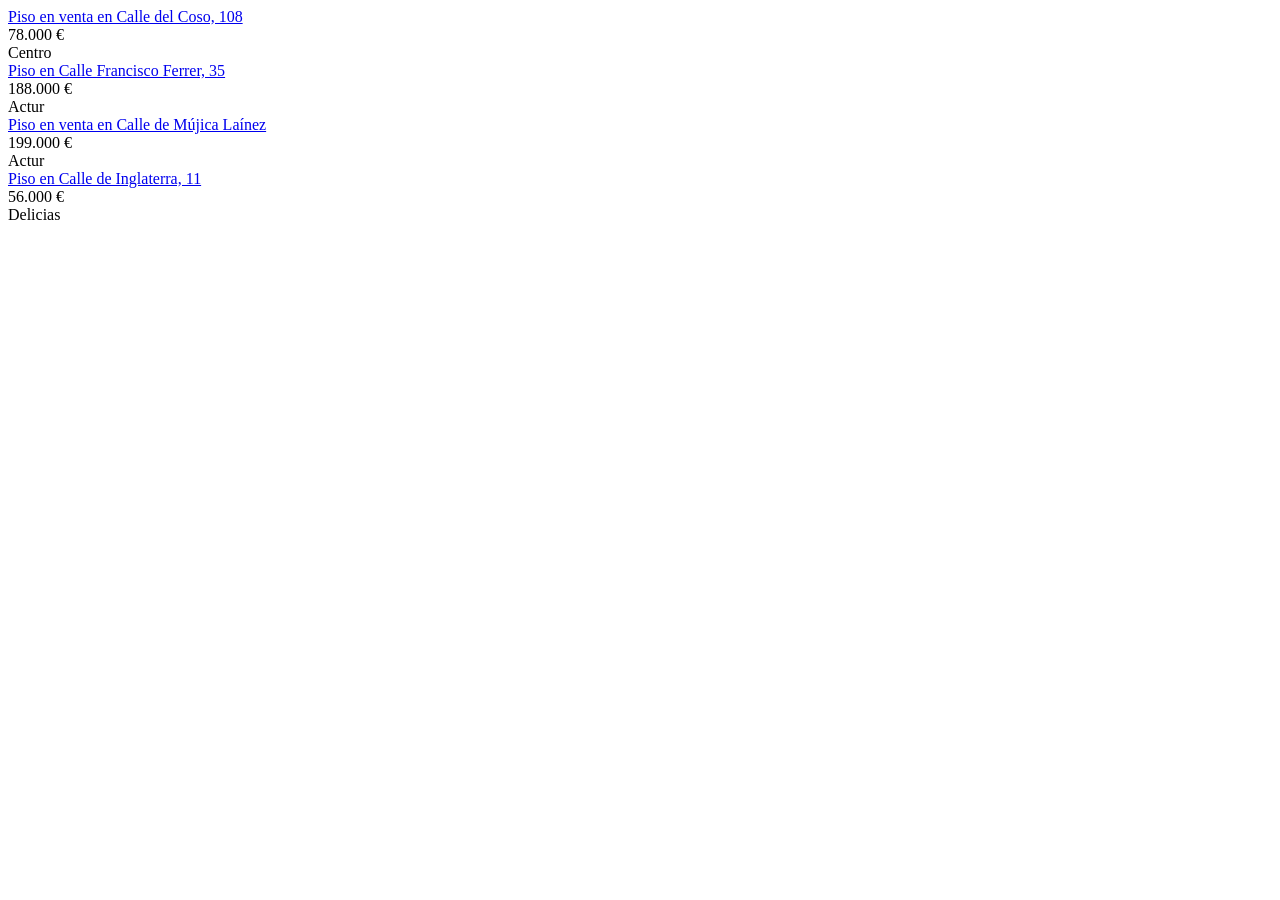
<file: prueba.html>
<!DOCTYPE html>
<html lang="es">

<head>
    <meta charset="UTF-8">
    <title>Prueba pisos</title>
</head>

<body>

    <div class="anuncio">
        <div class="titulo">
            <a href="https://www.idealista.com/inmueble/111241828/" target="_blank">
                Piso en venta en Calle del Coso, 108
            </a>
        </div>
        <div class="precio">78.000 €</div>
        <div class="zona">Centro</div>
    </div>

    <div class="anuncio">
        <div class="titulo">
            <a href="https://www.idealista.com/inmueble/111412414/" target="_blank">
                Piso en Calle Francisco Ferrer, 35
            </a>
        </div>
        <div class="precio">188.000 €</div>
        <div class="zona">Actur</div>
    </div>

    <div class="anuncio">
        <div class="titulo">
            <a href="https://www.idealista.com/inmueble/110990351/" target="_blank">
                Piso en venta en Calle de Mújica Laínez
            </a>
        </div>
        <div class="precio">199.000 €</div>
        <div class="zona">Actur</div>
    </div>

    <div class="anuncio">
        <div class="titulo">
            <a href="https://www.idealista.com/inmueble/107118609/" target="_blank">
                Piso en Calle de Inglaterra, 11
            </a>
        </div>
        <div class="precio">56.000 €</div>
        <div class="zona">Delicias</div>
    </div>

    <!-- <div class="anuncio">
        <div class="titulo">
            <a href="https://www.idealista.com/inmueble/110974419/" target="_blank">
                Estudio en Calle de Nuestra Señora del Salz
            </a>
        </div>
        <div class="precio">79.000 €</div>
        <div class="zona">Delicias</div>
    </div>

    <div class="anuncio">
        <div class="titulo">
            <a href="https://www.idealista.com/inmueble/109185610/" target="_blank">
                Piso en venta en Calle de Ventura Rodríguez
            </a>
        </div>
        <div class="precio">95.000 €</div>
        <div class="zona">San José</div>
    </div>

    <div class="anuncio">
        <div class="titulo">
            <a href="https://www.idealista.com/inmueble/110923602/" target="_blank">
                Piso en venta en Calle de Domingo Lobera
            </a>
        </div>
        <div class="precio">60.000 €</div>
        <div class="zona">San José</div>
    </div> -->
</body>

</html>
</file>
